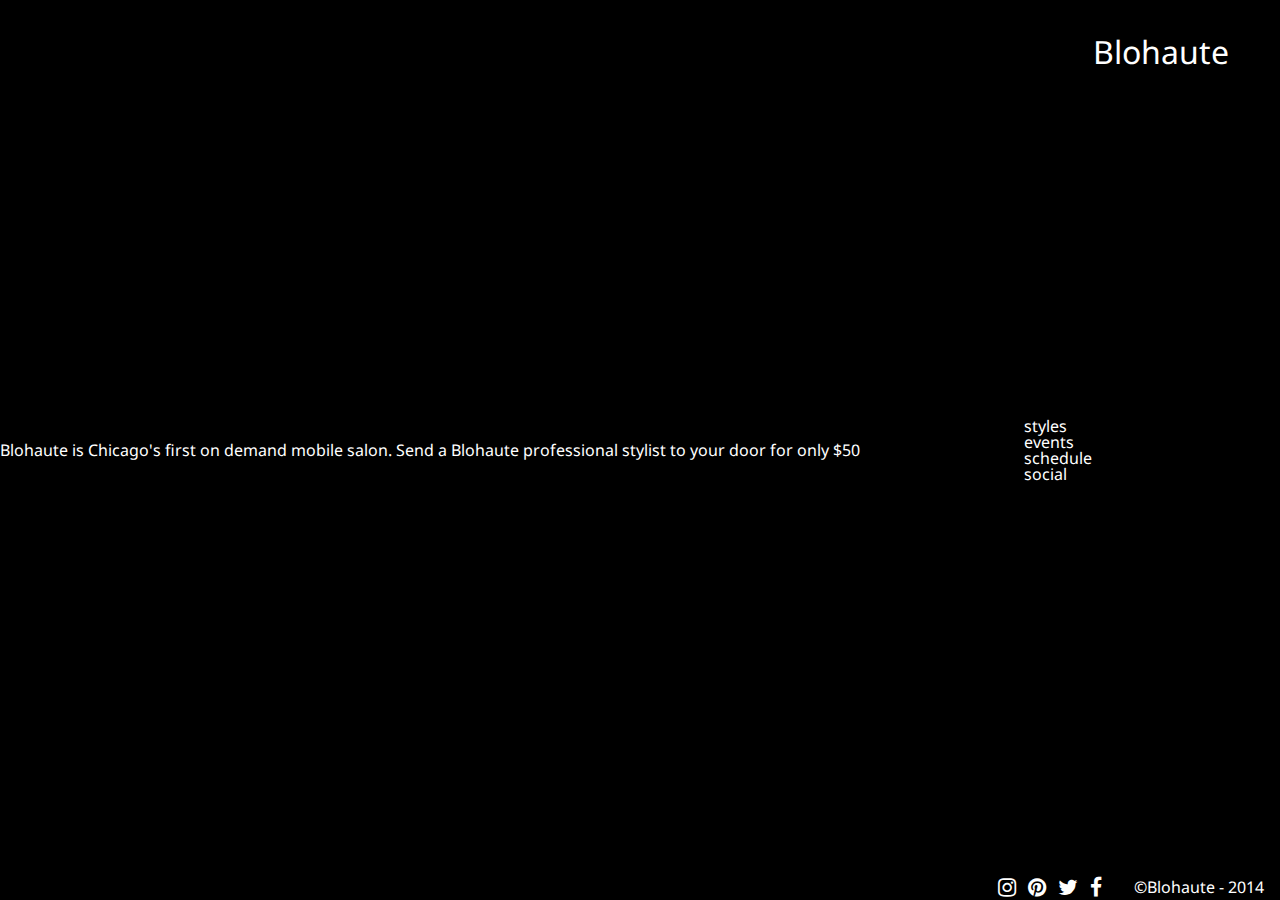
<file: index.html>
<!DOCTYPE html>

<html>
	<head>
		<meta name="viewport" content="width=device-width, initial-scale=1" />
		<link rel="stylesheet" href="css/styles.css">
		<link href='http://fonts.googleapis.com/css?family=Droid+Sans:400,700' rel='stylesheet' type='text/css'>
		<link href="http://maxcdn.bootstrapcdn.com/font-awesome/4.1.0/css/font-awesome.min.css" rel="stylesheet">
	
		<title>Blohaute - Be Gorgeuos</title>
	</head>
	<body>
		<header>
			Blohaute
		</header>
		<section class="content-container">
			<div class="vertical-align-wrapper"><!--
				--><section class="content vertical-center">
					Blohaute is Chicago's first on demand mobile salon.  Send a Blohaute professional stylist to your door for only $50
				</section>
			</div>
		</section>
		<nav>
			<div class="vertical-align-wrapper"><!--
			 --><ul class="vertical-center">
					<a href="styles.html"><li class="vertical-align-wrapper"><!-- --><span class="vertical-bottom">styles</li></a>
					<a href="events.html"><li class="vertical-align-wrapper"><!-- --><span class="vertical-bottom">events</li></a>
					<a href="book.html"><li class="vertical-align-wrapper"><!-- --><span class="vertical-bottom">schedule</li></a>
					<a href="social.html"><li class="vertical-align-wrapper"><!-- --><span class="vertical-bottom">social</li></a>
				</ul>
			</div>
		</nav>
		<footer>
			<div class="vertical-align-wrapper">
				<small class="vertical-center" id="copyright">&copy;Blohaute - 2014</small>
				<section id="social-icons" class="vertical-top">
					<a href="http://www.instagram.com/blohaute" target="_blank"><span class="fa fa-instagram fa-lg"></span></a>
					<a href="http://www.pinterest.com/blohaute" target="_blank"><span class="fa fa-pinterest fa-lg"></span></a>
					<a href="http://www.twitter.com/blohaute" target="_blank"><span class="fa fa-twitter fa-lg"></span></a>
					<a href="http://www.facebook.com/blohaute" target="_blank"><span class="fa fa-facebook fa-lg"></span></a>
				</section>
			</div>
		</footer>
	</body>
</html>
</file>
<file: css/styles.css>
@import url("base/reset.css");

/* =============
  Box fix
============= */
*,
*:before,
*:after {
  -webkit-box-sizing: border-box;
     -moz-box-sizing: border-box;
          box-sizing: border-box;
}

/* =============  
  Clear fix  
============= */
.clear:before,
.clear:after {
  content: "";
  display: table;
}
.clear:after {
  clear: both;
}
.clear {
  *zoom: 1;
}

/* =============
	Vertical Centering
============= */
.vertical-align-wrapper {
	height: 100%;
}

.vertical-align-wrapper:before,
.vertical-center,
.vertical-bottom,
.vertical-top {
	display: inline-block;
}

.vertical-align-wrapper:before,
.vertical-center {
	vertical-align: middle;
}

.vertical-bottom {
	vertical-align: bottom;
}

.vertical-top {
	vertical-align: top;
}

.vertical-align-wrapper:before {
	content: '';
	display: inline-block;
	width: 0;
	height: 100%;
	vertical-align: middle;
}

/* =============
	Utility
============= */
.fill {
	width: 100%;
}

/* =============
	Basics
============= */
html {
	height: 100%;
}

body {
	background-color: black;
	color: white;
	height: 100%;
	font-family: 'Droid Sans';
}

a {
	color: white;
	text-decoration: none;
}

/* =============
	Mobile Layout
============= */
@media screen and (max-width: 600px) {
	header {
		display: block;
		height: 10%;
		font-size: 200%;
	}

	.content-container {
		width: 100%;
		display: block;
		float: none;
		height: 80%;
		text-align: center;
	}

	nav {
		display: block;
		position: fixed;
		bottom: 0;
		right: 0;
		left: 0;
		height: 10%;
		width: 100%;
	}

	footer {
		height: 10%;
		display: inline-block;
		position: fixed;
		top: 0;
		right: 0;
	}

	#copyright {
		display: none;
	}

	/* =============
		Styling
	============= */
	#social-icons span {
		padding: .5rem;
	}

	nav {
		border-top: 1px solid white;
	}

	nav ul {
		height: 100%;
		width: 100%;
	}

	nav li {
		float: left;
		height: 100%;
		width: 25%;
		text-align: center;
		border-right: 1px solid white;
	}

	/* TODO Figure out the issue with the first/last-child removing all borders */
}

/* ==============
		Main Layout 
============== */
@media screen and (min-width: 601px) {
	header {
		position: absolute;
		right: 4%;
		top: 4%;
		font-size: 200%;
	}

	.content-container {
		width: 80%;
		float: left;
		height: 100%;
	}

	nav {
		width: 20%;
		height: 100%;
		float: left;
	}

	footer {
		position: absolute;
		right: 0;
		left: 0;
		bottom: 0;
	}

	#social-icons,
	footer small {
		float: right;
		padding: 1rem 1rem .25rem 1rem;
	}

	#social-icons span {
		padding-left: .5rem;
	}

	/* =============
		Layout styling
	============= */
	#social-icons span:hover {
		color: pink;
	}

	nav li {
		height: 25%;
	}
}
</file>
